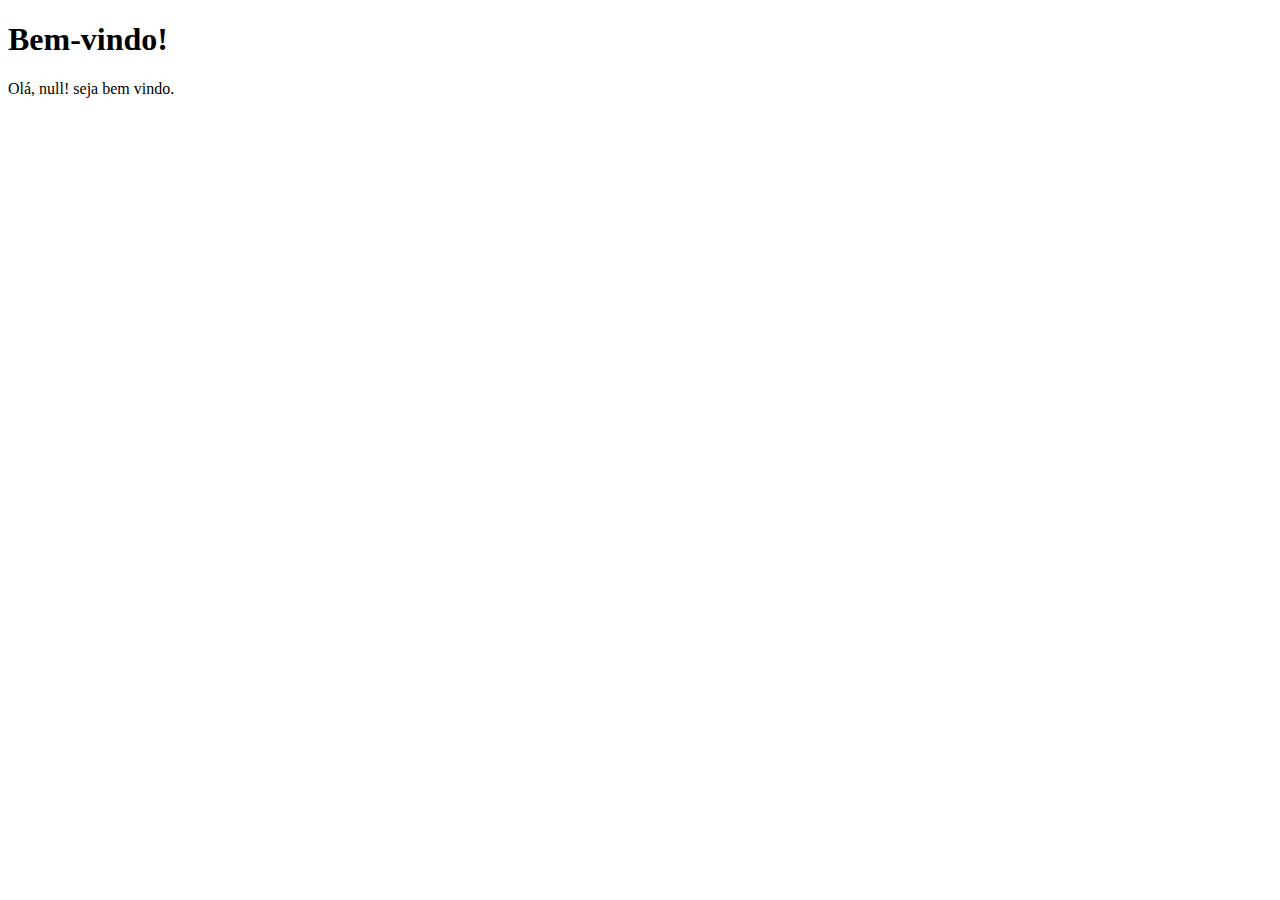
<file: atividade 03 javascript/index.html>
<!DOCTYPE html>
<html lang="pt-BR">
<head>
  <meta charset="UTF-8">
  <title>bemvindo</title>
</head>
<body>
  <h1>Bem-vindo!</h1>
  
  
  <p id="mensagemSaudacao"></p>

  <script>
    
    let nomeUsuario = prompt("Por favor, digite o seu nome:");

    
    let mensagem = "Olá, " + nomeUsuario + "! seja bem vindo.";

    
    document.getElementById("mensagemSaudacao").textContent = mensagem;
  </script>
</body>
</html>
</file>
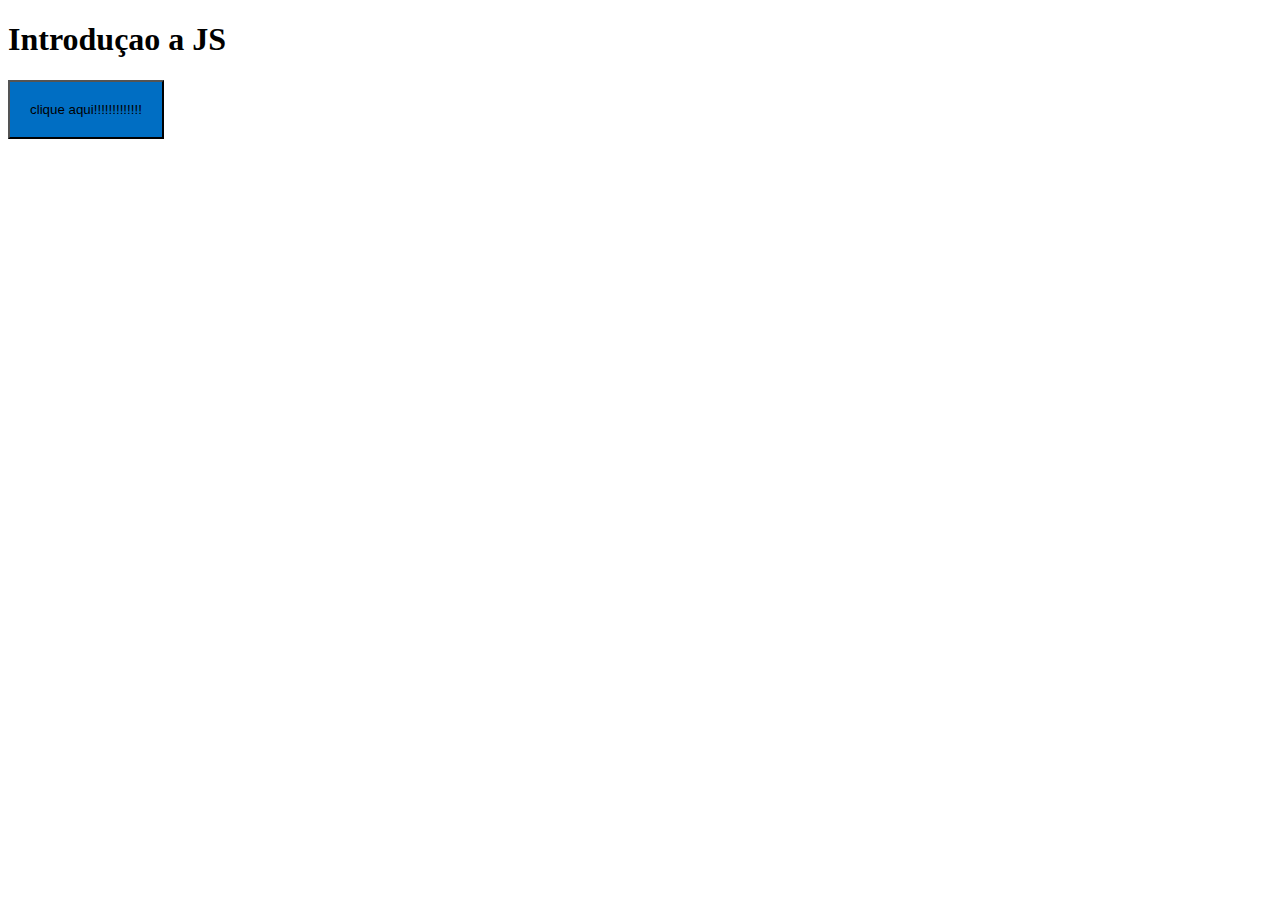
<file: javascript/index.html>
<!DOCTYPE html>
<html lang="en">
<head>
    <meta charset="UTF-8">
    <meta name="viewport" content="width=device-width, initial-scale=1.0">
    <title>Document</title>
    <style>
button{
    padding: 20px;
    background-color: rgb(0, 110, 195);


}

    </style>
</head>
<body>
    <h1>Introduçao a JS</h1>
    <button onclick="clicou()" >clique aqui!!!!!!!!!!!!!</button>

    <script>
        function clicou(){
       window.alert('clicou dbesta')

        }
    </script>
</body>
</html>
</file>
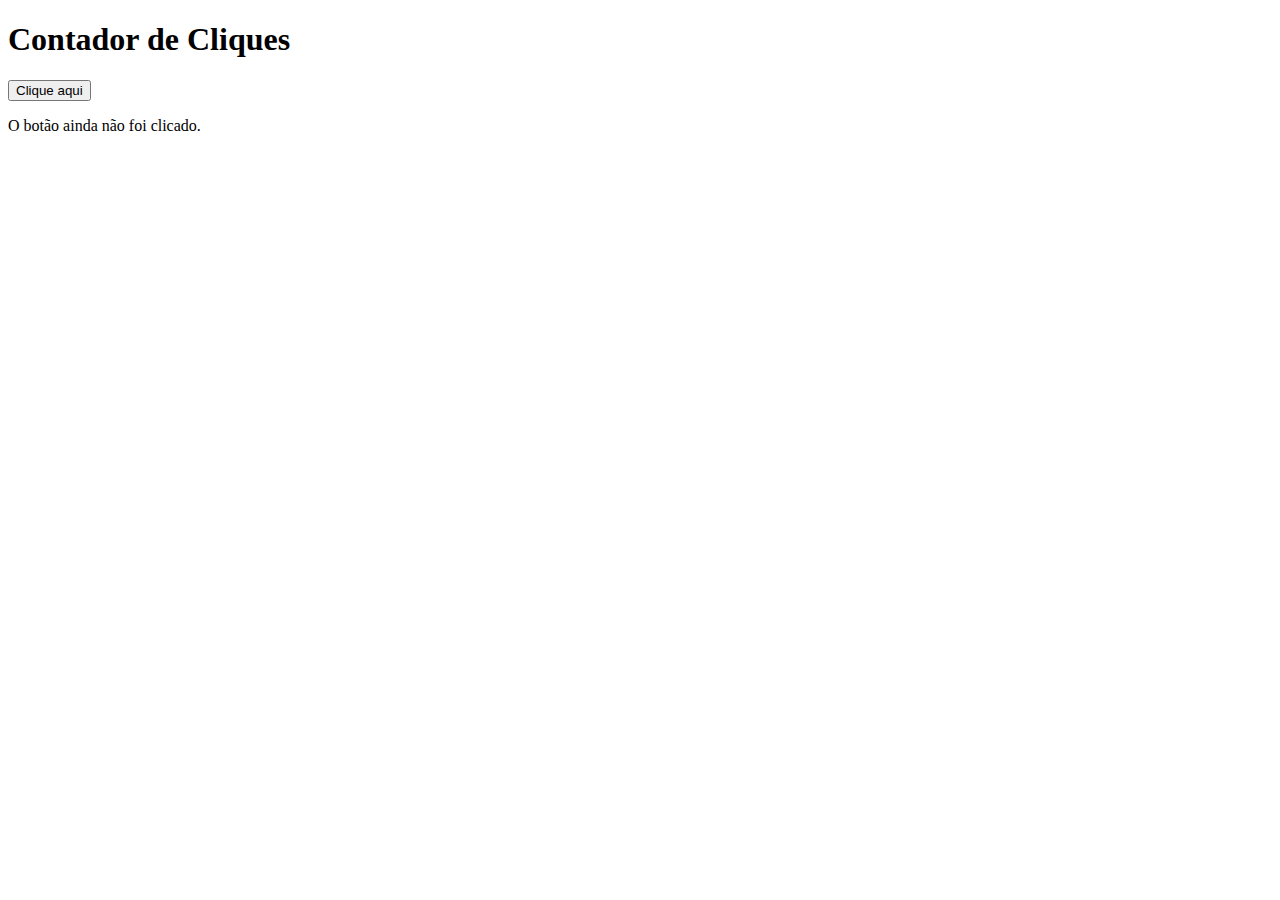
<file: atividade 03 javascript/index02.html>
<!DOCTYPE html>
<html lang="pt-BR">
<head>
  <meta charset="UTF-8">
  <title>Contador de Cliques</title>
</head>
<body>
  <h1>Contador de Cliques</h1>

  
  <button onclick="contarCliques()">Clique aqui</button>

  
  <p id="contador">O botão ainda não foi clicado.</p>

  <script>
    
    let cliques = 0;

    
    function contarCliques() {
      cliques++; 
      let texto = "O botão já foi clicado " + cliques + " vez" + (cliques > 1 ? "es" : "") + ".";
      document.getElementById("contador").textContent = texto;
    }
  </script>
</body>
</html>
</file>
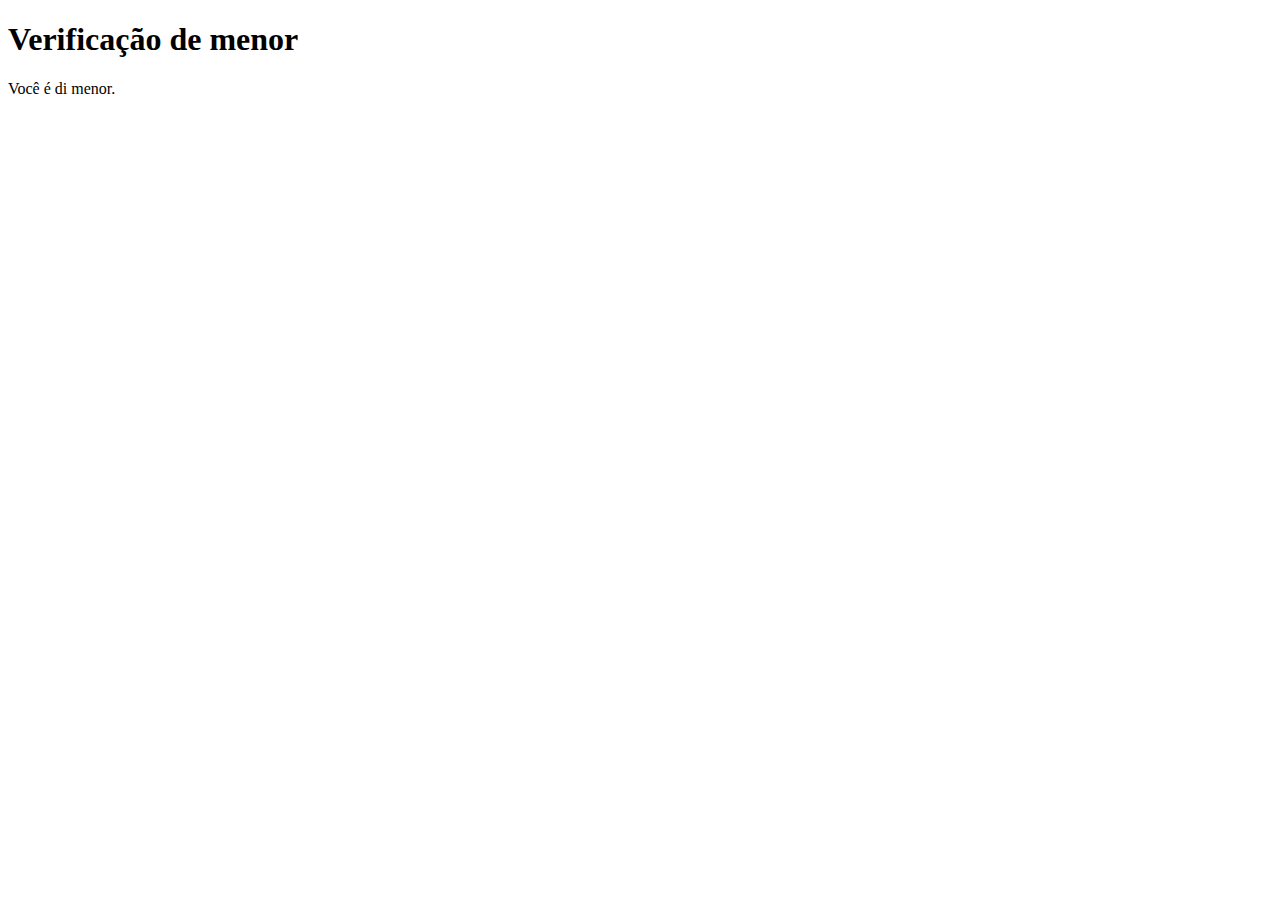
<file: atividade 03 javascript/index03.html>
<!DOCTYPE html>
<html lang="pt-BR">
<head>
  <meta charset="UTF-8">
  <title>sou di menor</title>
</head>
<body>
  <h1>Verificação de menor</h1>

  
  <p id="mensagemMaioridade"></p>

  <script>
    
    let idade = prompt("Digite a sua idade:");

    
    idade = Number(idade);

    
    let mensagem = "";
    if (idade >= 18) {
      mensagem = "Você é maior de idade.";
    } else if (idade < 18 && idade >= 0) {
      mensagem = "Você é di menor.";
    } else {
      mensagem = "ai ce me quebra.";
    }

    
    document.getElementById("mensagemMaioridade").textContent = mensagem;
  </script>
</body>
</html>
</file>
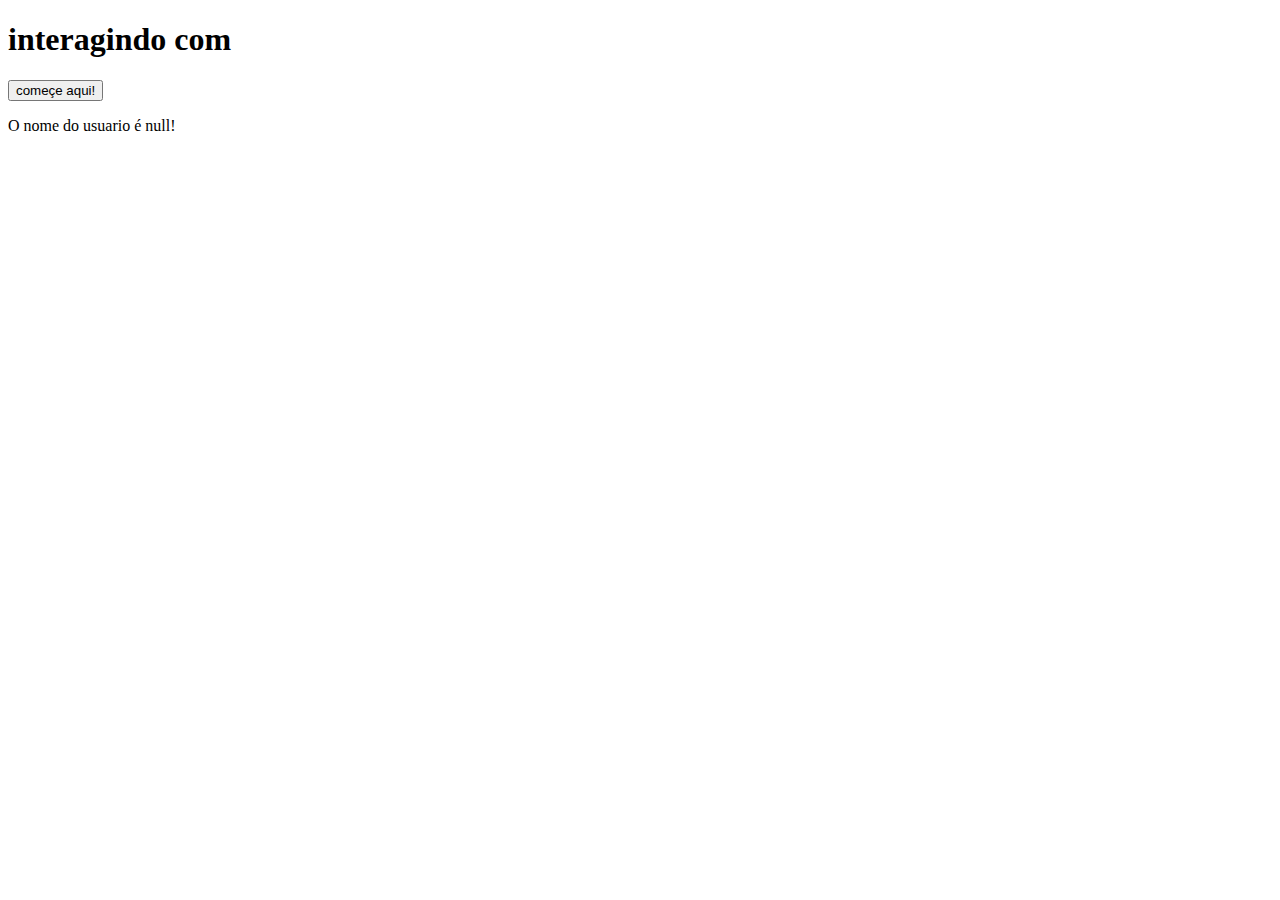
<file: JAVASCRIPT-pratica03/pratica02.html>
<!DOCTYPE html>
<html lang="pt-BR">
<head>
    <meta charset="UTF-8">
    <meta name="viewport" content="width=device-width, initial-scale=1.0">
    <title>interagindo com  INTERFace</title>
</head>
<body>
    <h1>interagindo com </h1>
    <button onclick="inicio()">começe aqui!</button>
    <section id="resposta">
        <p>A resposta vai ficar aqui!</p>
    </section>

    <script>
        function inicio() {} {
       let nome = window.prompt('Qual o seu nome?');
        let resultado = document.getElementById('resposta');
        resultado.innerHTML = `<p>O nome do usuario é ${nome}!`;
        }    
    </script>
</body>
</html
</file>
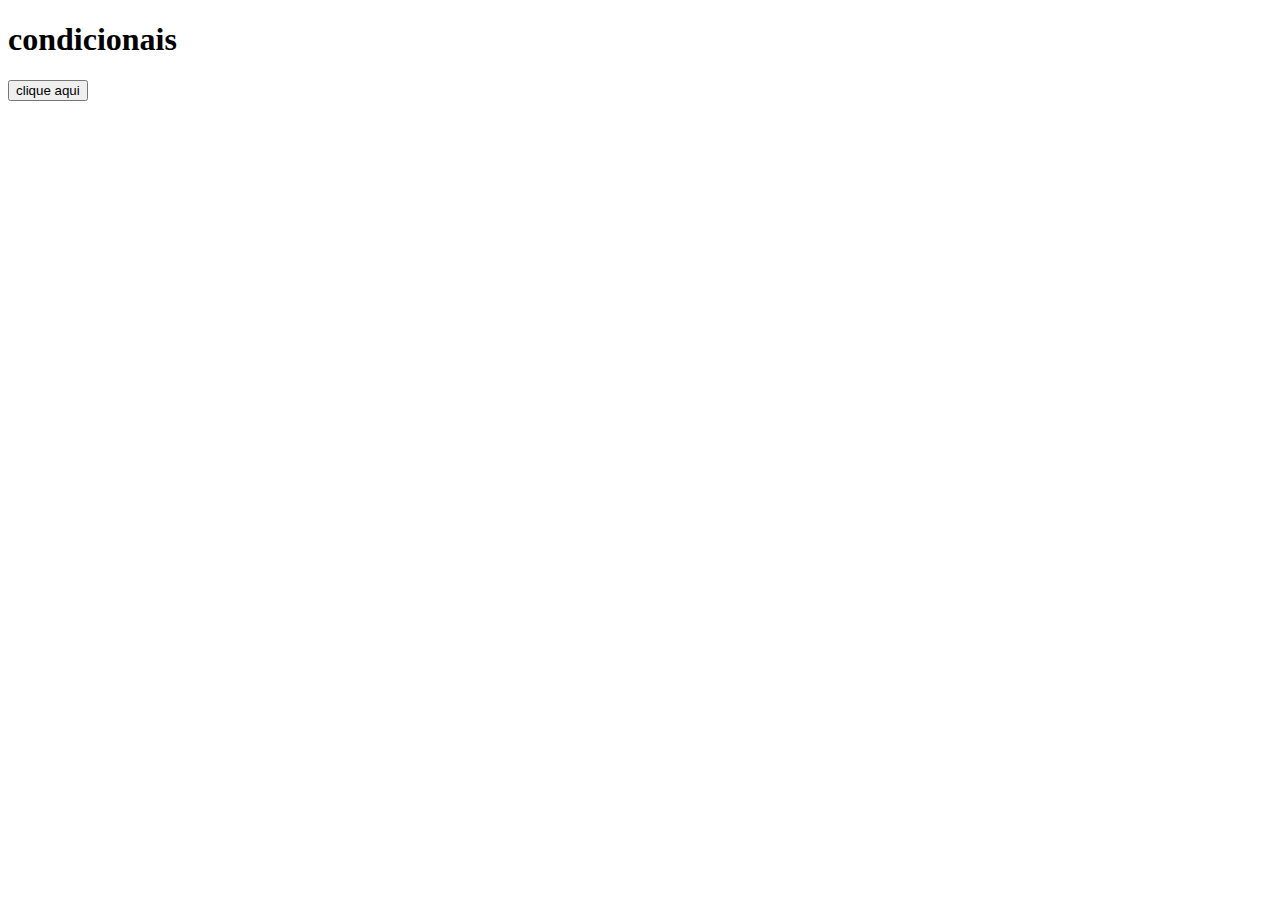
<file: JAVASCRIPT-pratica03/pratica03.html>
<!DOCTYPE html>
<html lang="en">
<head>
    <meta charset="UTF-8">
    <meta name="viewport" content="width=device-width, initial-scale=1.0">
    <title>Document</title>
</head>
<body>
    <h1>condicionais</h1>
    <button onclick="clicar()">clique aqui</button>
    <p id="resposta"></p>

    <script>
    function clicar() {
let nota = window.prompt('qual sua nota?')
let resultadoDAnota = document.getElementById('resposta')

if (nota>7) {
resultadoDAnota.innerHTML = 'o aluno estaa aprovado';
} else {
resultadoDAnota.innerHTML = 'o aluno esta reprovado'

}


    }


    </script>
</body>
</html>
</file>
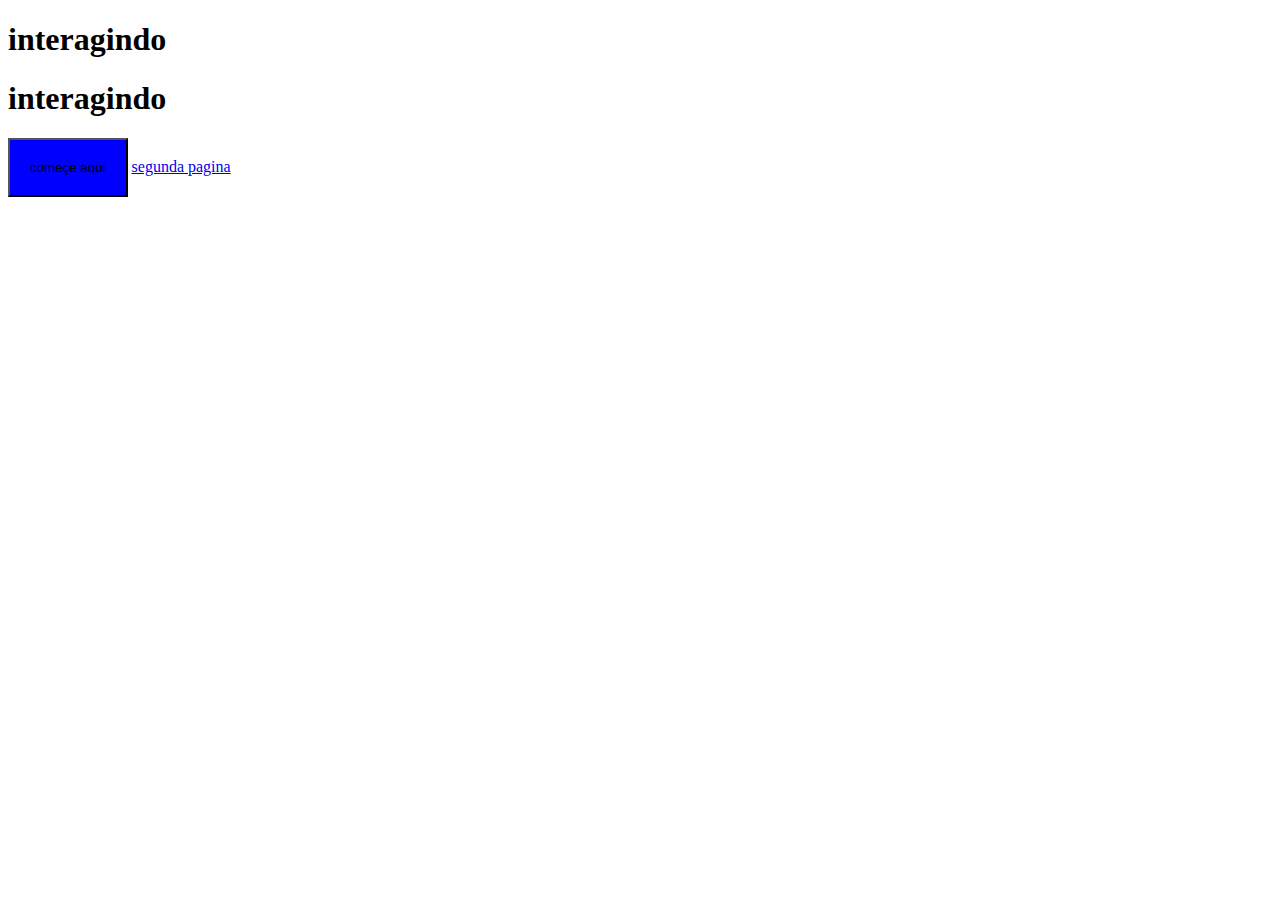
<file: javascript/index2.html>
<!DOCTYPE html>
<html lang="en">
<head>
    <meta charset="UTF-8">
    <meta name="viewport" content="width=device-width, initial-scale=1.0">
    <title>interagindo com o usuario</title>
</head>
<body>
    <h1>interagindo</h1>
    <style>
        button{
            padding: 20px;
            background-color: blue;
        }
    </style>
    <h1>interagindo</h1>
    <button onclick="iniciou()">começe aqui</button>
    
    <script>
function iniciou(){
let nome = window.prompt('qual o seu nome?')
window.alert(`ola,${nome}! seja bem vindo`)
}
    </script>
    <a href="index3.html">segunda pagina</a>
</body>
</html>
</file>
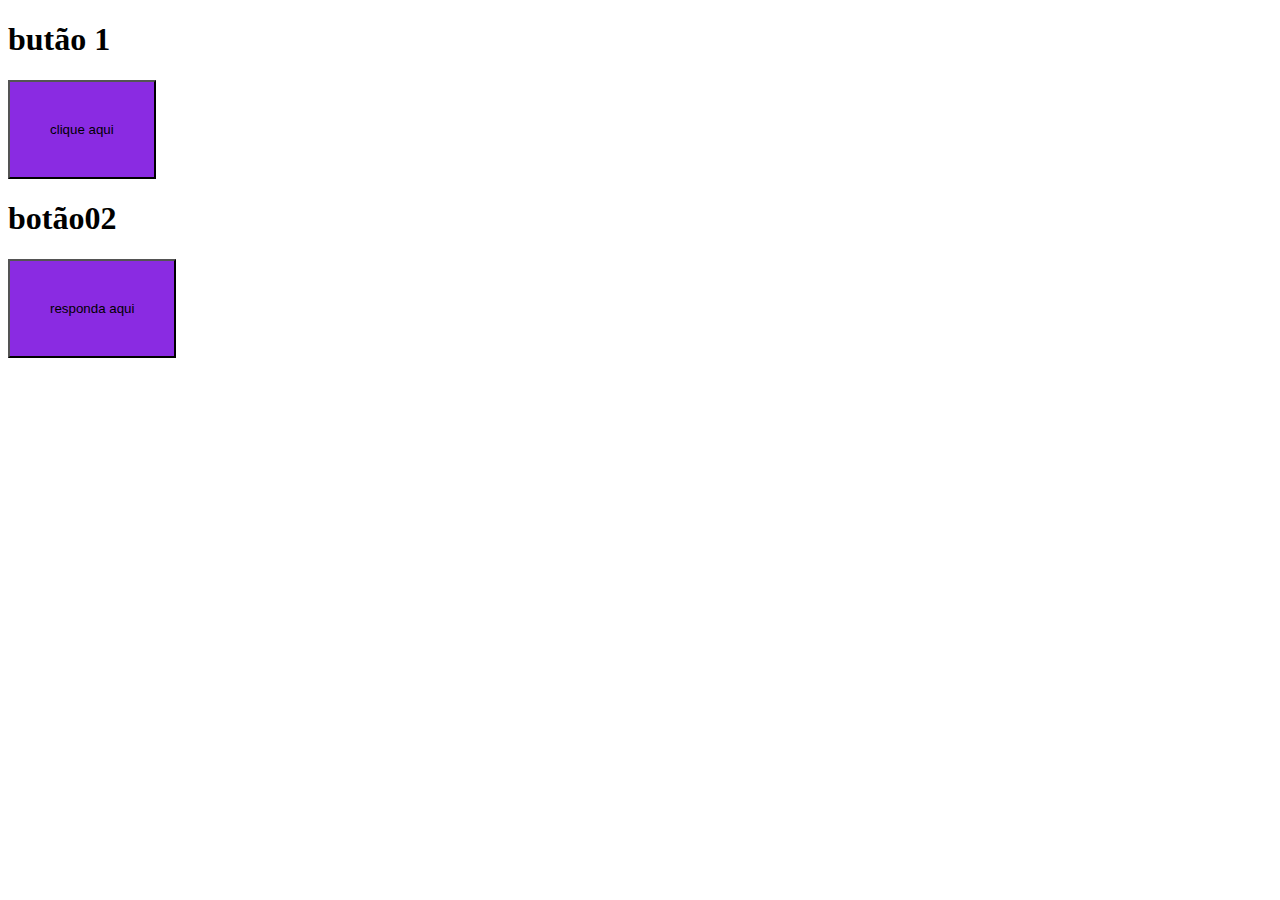
<file: javascript/index3.html>
<!DOCTYPE html>
<html lang="en">
<head>
    <meta charset="UTF-8">
    <meta name="viewport" content="width=device-width, initial-scale=1.0">
    <title>Document</title>
     <style>
        button{
            padding: 40px;
            background-color: blueviolet;
        }
   </style>
</head>
<body>
    <h1>butão 1</h1>
    <button onclick="clicar()">clique aqui</button>
    <h1>botão02</h1>
    <button onclick="responda()">responda aqui</button>
    <script>
    function clicar(){

        window.alert ('Você clicou!')
    }


        function responda(){
let nome = window.prompt(`qual seu jogador favorito?`);
window.alert(`seu jogador favorito e ${nome}`);

        }
    </script>

</body>
</html>
</file>
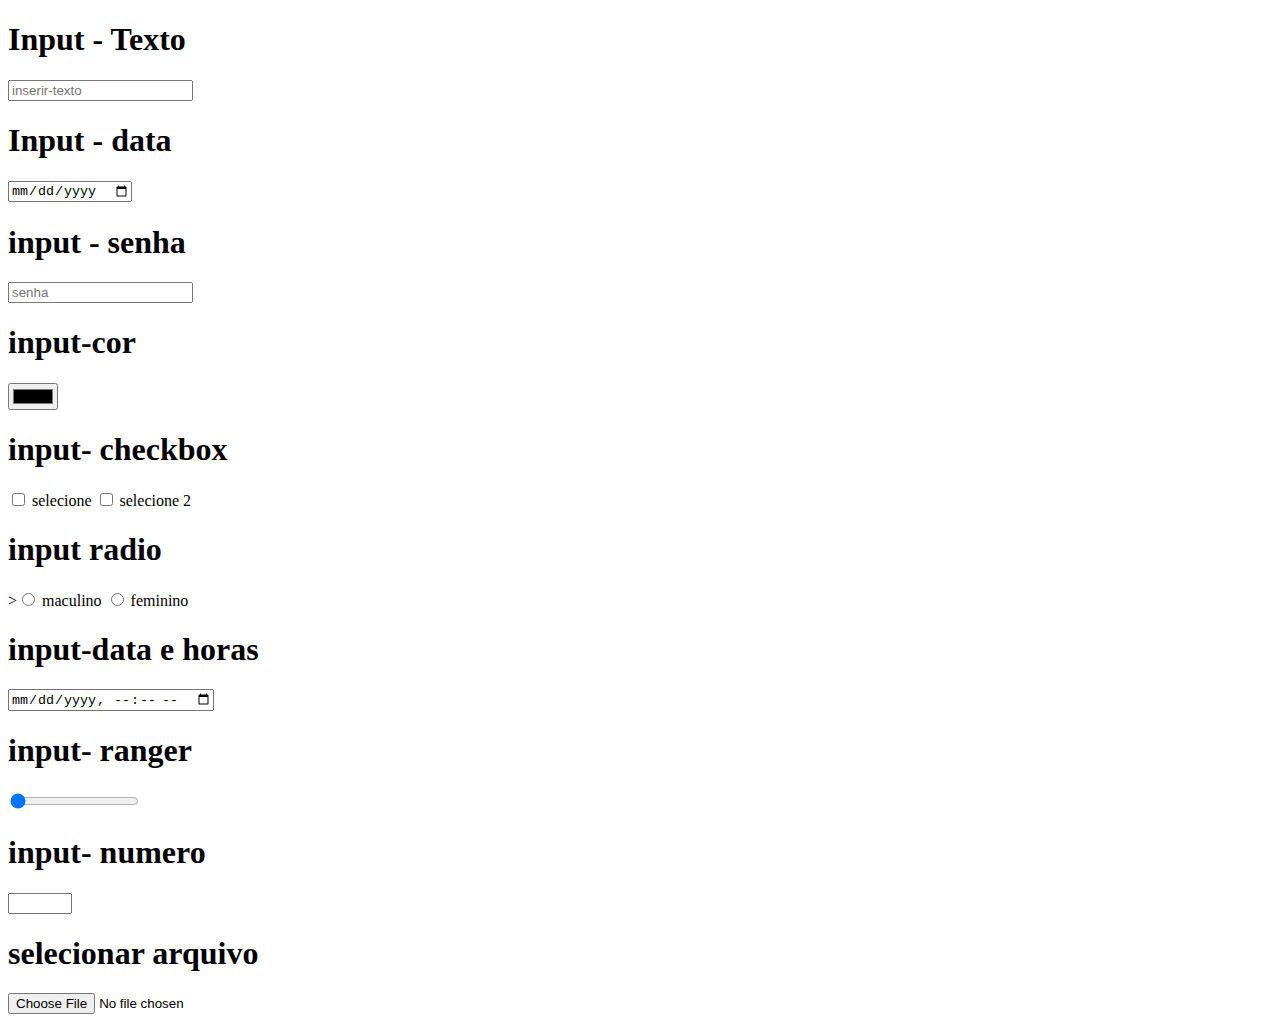
<file: pratica 07/index4.html>
<!DOCTYPE html>
<html lang="en">
<head>
    <meta charset="UTF-8">
    <meta name="viewport" content="width=, initial-scale=1.0">
    <title>Document</title>
</head>
<body>
    <h1>Input - Texto</Input></h1>
    <input type="text" placeholder="inserir-texto">
   <h1>Input - data</h1>
    <input type="date">

    <h1>input - senha</h1>
    <input type="password"placeholder="senha">

    <h1>input-cor</h1>
    <input type="color">

    <h1>input- checkbox</h1>

    <input type="checkbox"> selecione
    <input type="checkbox"> selecione 2

    <h1>input radio</h1>
><input type="radio" name="sexo"> maculino
<input type="radio" name="sexo"> feminino

<h1>input-data e horas</h1>
<input type="datetime-local">

<h1>input- ranger</h1>
<input type="range"min="0" max="0">

<h1>input- numero</h1>

<input type="number"min="0" max="100">

<h1>selecionar arquivo</h1>
<input type="file">

 
</body>
</html>
</file>
